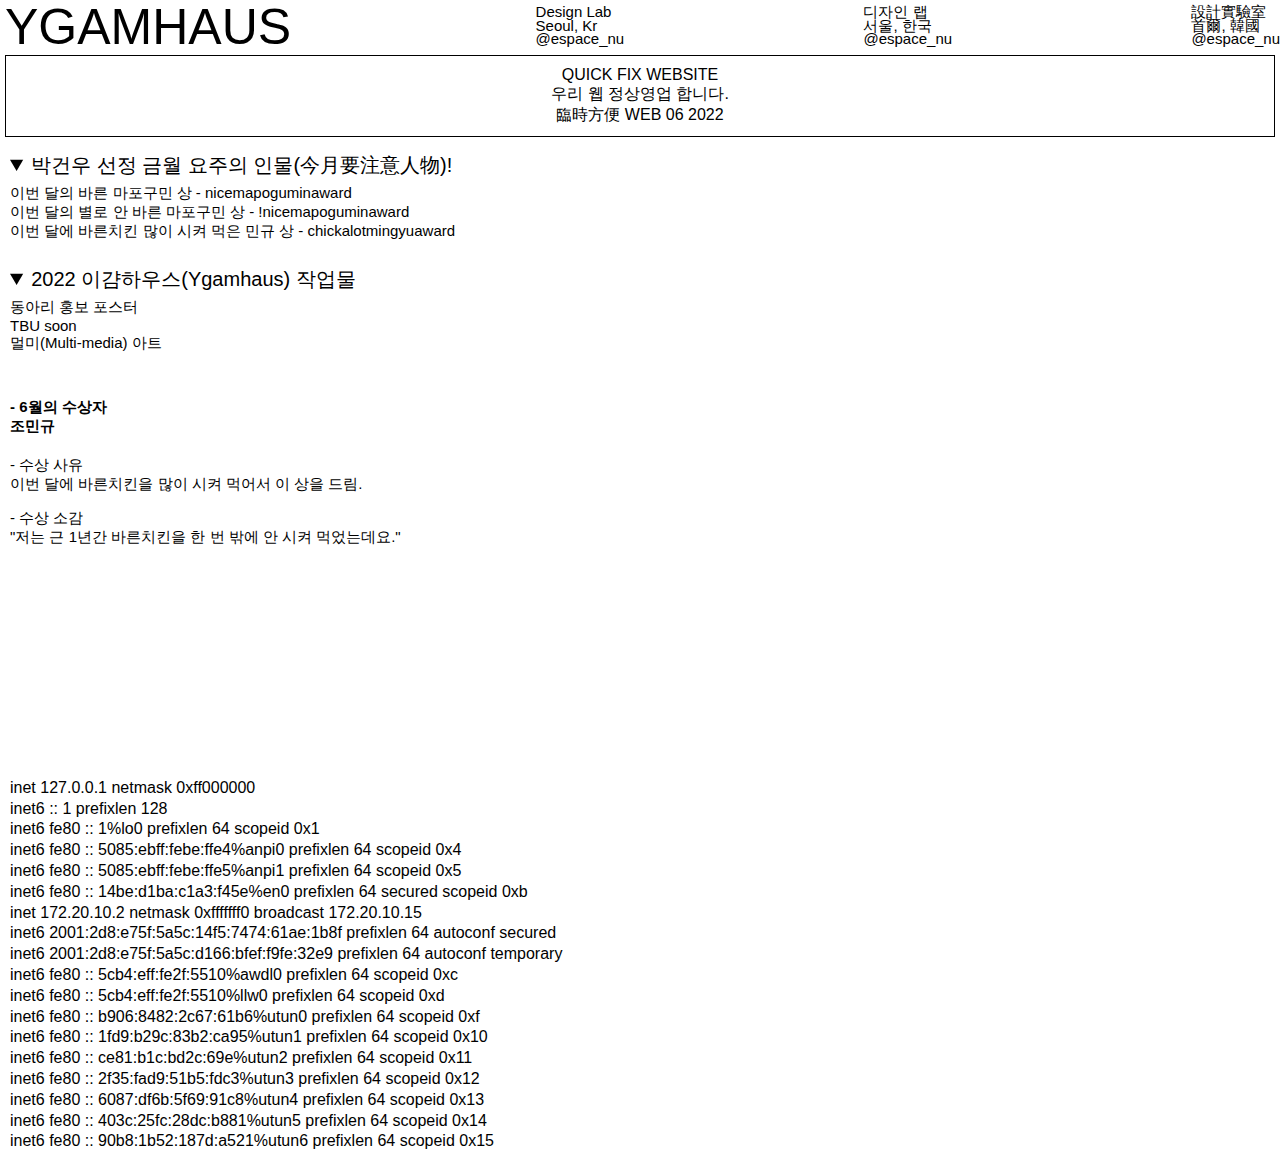
<file: 2022mingyu.html>
<!DOCTYPE html>
<html>
    <head>
        <title>YGAM2- html</title>
        <meta charset="utf-8">
        <link rel="stylesheet" href="ygam_style.css">
    </head>
    
    <body>
        <!-- Upper bar -->
        <div id="grid">
            <h1>
                <a href="index.html" class="YGAM">
                    YGAMHAUS<br>
                </a>
            </h1>
            
            <p id="Design Lab">
                Design Lab<br>
                Seoul, Kr<br>
                <a href="https://instagram.com/espace_nu?igshid=YmMyMTA2M2Y=">
                    @espace_nu
                </a>
            </p>

            <p id="kr">
                디자인 랩<br>
                서울, 한국<br>
                <a href="https://instagram.com/espace_nu?igshid=YmMyMTA2M2Y=">
                    @espace_nu
                </a>
            </p>

            <p id="kr">
                設計實驗室<br>
                首爾, 韓國<br>
                <a href="https://instagram.com/espace_nu?igshid=YmMyMTA2M2Y=">
                    @espace_nu
                </a>
            </p>

            <!-- 設計實驗室 韓國首爾-->

            <!-- <p id="Last login"; align="right">
                
                Last login:Fri Jun 10 09:32:43 on ttys<br>
                vakgeon-uui-MacBookAir ~ % YGAMHAUS<br>
                zsh: command not found: YGAMHAUS
            </p>       -->
        </div>


        <!-- Contents -->
        <div id="ygam">
           

            <p>
                QUICK FIX WEBSITE <br>
                우리 웹 정상영업 합니다. <br>
                臨時方便 WEB 06 2022
            </p>

            
        </div>
       

        
        
        <div id="contents">

            <div class="content">
                <details open>
                    <summary class="소제목">
                        박건우 선정 금월 요주의 인물(今月要注意人物)!
                    </summary>

                    <div id="nicemapoguminaward">
                        <ul>
                            <li><a href="2022nice.html">이번 달의 바른 마포구민 상 - nicemapoguminaward</a> </li>
                            <li><a href="2022trash.html">이번 달의 별로 안 바른 마포구민 상 - !nicemapoguminaward</a> </li>
                            <li><a href="2022mingyu.html">이번 달에 바른치킨 많이 시켜 먹은 민규 상 - chickalotmingyuaward</a> </li>             
                        </ul>
                    </div>

                </details>
            </div>

            <!-- <img src="fish.PNG"> -->
            <div class="content">
                <details open>
                    <summary class="소제목">
                        2022 이걈하우스(Ygamhaus) 작업물
                    </summary>

                    <div id="nicemapoguminaward">
                        <ul>
                            <li><a href="2022nice.html">동아리 홍보 포스터</a> </li>
                            <li><a href="2022trash.html">TBU soon</a> </li>
                            <li><a href="2022mingyu.html">멀미(Multi-media) 아트</a> </li>             
                        </ul>
                    </div>

                </details>
            </div>
            

            <div class="content">
                <div id="awardhistory">

                    <h4 id="수상자">
                        - 6월의 수상자<br>
                        조민규
                    </h4>               
    
                    <p id="수상 사유">
                        - 수상 사유<br>
                          이번 달에 바른치킨을 많이 시켜 먹어서 이 상을 드림.
                    </p>
                    
                    <p id="수상 소감">
                        - 수상 소감<br>
                        "저는 근 1년간 바른치킨을 한 번 밖에 안 시켜 먹었는데요."
                    </p>
                </div>
    

                
            </div>


           
            <div id="ipaddress">
                <br><br><br><br><br><br><br><br><br><br><br><br>
                <p>
                    inet          127.0.0.1 netmask 0xff000000<br> 
                    inet6      :: 1 prefixlen 128<br> 
                    inet6 fe80 :: 1%lo0 prefixlen 64 scopeid 0x1<br> 
                    inet6 fe80 :: 5085:ebff:febe:ffe4%anpi0 prefixlen 64 scopeid 0x4<br> 
                    inet6 fe80 :: 5085:ebff:febe:ffe5%anpi1 prefixlen 64 scopeid 0x5<br> 
                    inet6 fe80 :: 14be:d1ba:c1a3:f45e%en0 prefixlen 64 secured scopeid 0xb<br> 
                    inet          172.20.10.2 netmask 0xfffffff0 broadcast 172.20.10.15<br>
                    inet6         2001:2d8:e75f:5a5c:14f5:7474:61ae:1b8f prefixlen 64 autoconf secured<br> 
                    inet6         2001:2d8:e75f:5a5c:d166:bfef:f9fe:32e9 prefixlen 64 autoconf temporary<br> 
                    inet6 fe80 :: 5cb4:eff:fe2f:5510%awdl0 prefixlen 64 scopeid 0xc<br> 
                    inet6 fe80 :: 5cb4:eff:fe2f:5510%llw0 prefixlen 64 scopeid 0xd<br> 
                    inet6 fe80 :: b906:8482:2c67:61b6%utun0 prefixlen 64 scopeid 0xf<br> 
                    inet6 fe80 :: 1fd9:b29c:83b2:ca95%utun1 prefixlen 64 scopeid 0x10<br> 
                    inet6 fe80 :: ce81:b1c:bd2c:69e%utun2 prefixlen 64 scopeid 0x11<br> 
                    inet6 fe80 :: 2f35:fad9:51b5:fdc3%utun3 prefixlen 64 scopeid 0x12<br> 
                    inet6 fe80 :: 6087:df6b:5f69:91c8%utun4 prefixlen 64 scopeid 0x13<br>
                    inet6 fe80 :: 403c:25fc:28dc:b881%utun5 prefixlen 64 scopeid 0x14<br> 
                    inet6 fe80 :: 90b8:1b52:187d:a521%utun6 prefixlen 64 scopeid 0x15<br>
                </p>
            </div>

        </div>



        
    </body>    
</html>
</file>
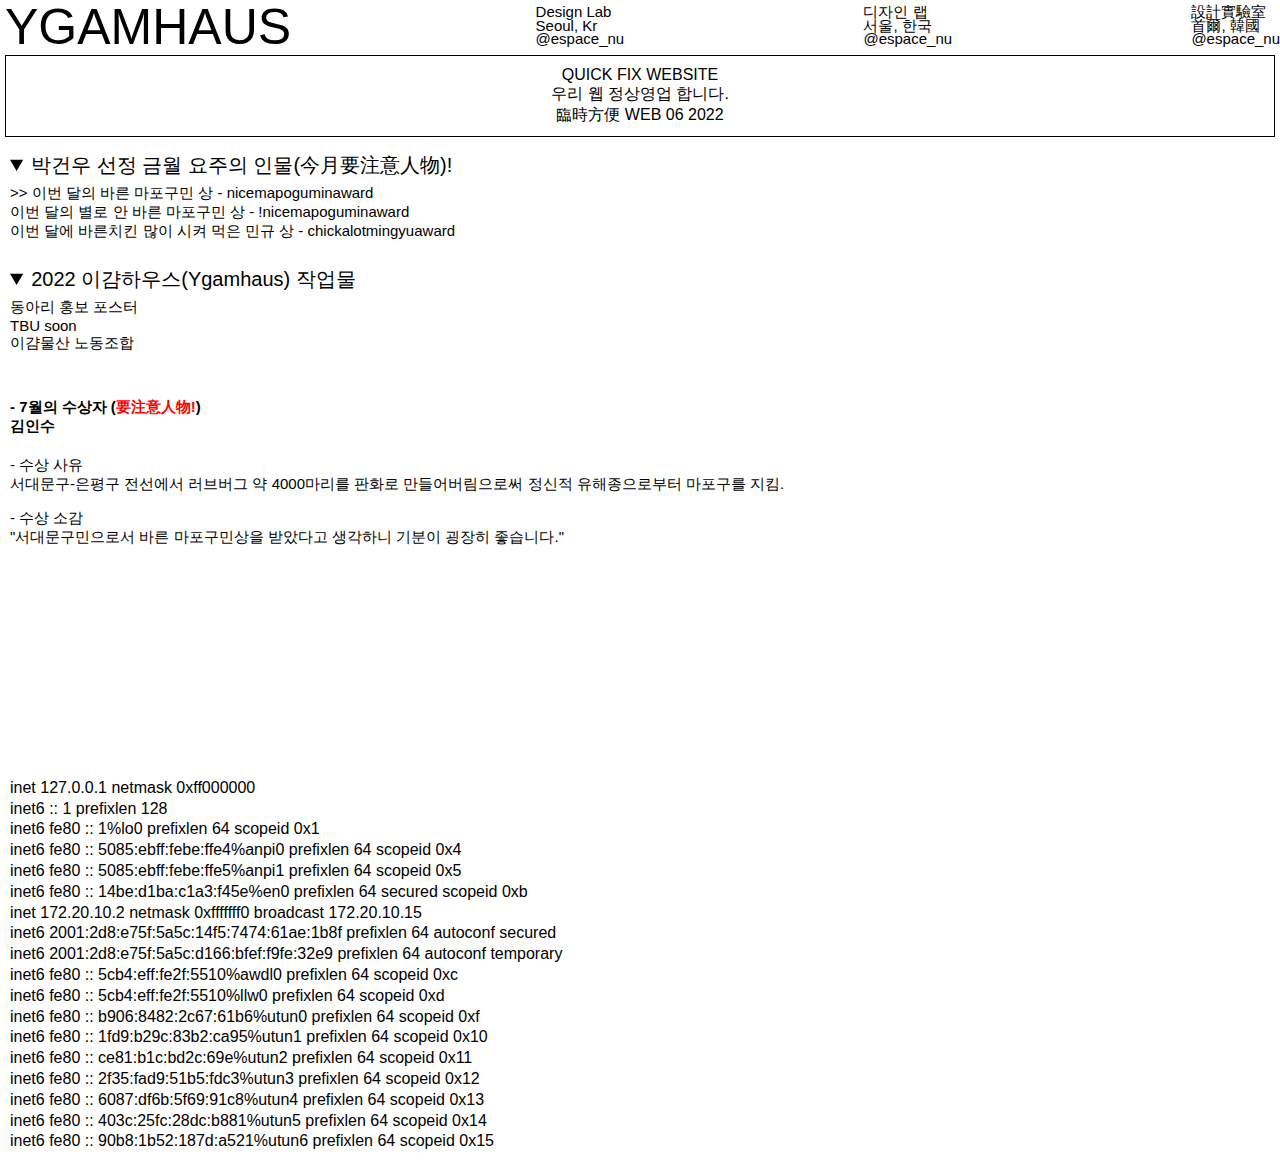
<file: 2022nice.html>
<!DOCTYPE html>
<html>
    <head>
        <title>YGAM2- html</title>
        <meta charset="utf-8">
        <link rel="stylesheet" href="ygam_style.css">
    </head>
    
    <body>
        <!-- Upper bar -->
        <div id="grid">
            <h1>
                <a href="index.html" class="YGAM">
                    YGAMHAUS<br>
                </a>
            </h1>
            
            <p id="Design Lab">
                Design Lab<br>
                Seoul, Kr<br>
                <a href="https://instagram.com/espace_nu?igshid=YmMyMTA2M2Y=">
                    @espace_nu
                </a>
            </p>

            <p id="kr">
                디자인 랩<br>
                서울, 한국<br>
                <a href="https://instagram.com/espace_nu?igshid=YmMyMTA2M2Y=">
                    @espace_nu
                </a>
            </p>

            <p id="kr">
                設計實驗室<br>
                首爾, 韓國<br>
                <a href="https://instagram.com/espace_nu?igshid=YmMyMTA2M2Y=">
                    @espace_nu
                </a>
            </p>

            <!-- 設計實驗室 韓國首爾-->

            <!-- <p id="Last login"; align="right">
                
                Last login:Fri Jun 10 09:32:43 on ttys<br>
                vakgeon-uui-MacBookAir ~ % YGAMHAUS<br>
                zsh: command not found: YGAMHAUS
            </p>       -->
        </div>


        <!-- Contents -->
        <div id="ygam">
           

            <p>
                QUICK FIX WEBSITE <br>
                우리 웹 정상영업 합니다. <br>
                臨時方便 WEB 06 2022
            </p>

            
        </div>
       

        
        
        <div id="contents">

            <div class="content">
                <details open>
                    <summary class="소제목">
                        박건우 선정 금월 요주의 인물(今月要注意人物)!
                    </summary>

                    <div id="nicemapoguminaward">
                        <ul>
                            <li><a href="2022nice.html">&gt;&gt; 이번 달의 바른 마포구민 상 - nicemapoguminaward</a> </li>
                            <li><a href="2022trash.html">이번 달의 별로 안 바른 마포구민 상 - !nicemapoguminaward</a> </li>
                            <li><a href="2022mingyu.html">이번 달에 바른치킨 많이 시켜 먹은 민규 상 - chickalotmingyuaward</a> </li>             
                        </ul>
                    </div>

                </details>
            </div>

            <!-- <img src="fish.PNG"> -->
            <div class="content">
                <details open>
                    <summary class="소제목">
                        2022 이걈하우스(Ygamhaus) 작업물
                    </summary>

                    <div id="nicemapoguminaward">
                        <ul>
                            <li><a href="2022nice.html">동아리 홍보 포스터</a> </li>
                            <li><a href="2022trash.html">TBU soon</a> </li>
                            <li><a href="2022mingyu.html">이걈물산 노동조합</a> </li>             
                        </ul>
                    </div>

                </details>
            </div>
            

            <div class="content">
                <div id="awardhistory">

                    <h4 id="수상자">
                        - 7월의 수상자 (<span style="color:red;">要注意人物!</span>)<br>
                        김인수
                    </h4>               
    
                    <p id="수상 사유">
                        - 수상 사유<br> 
                        서대문구-은평구 전선에서 러브버그 약 4000마리를 판화로 만들어버림으로써 정신적 유해종으로부터 마포구를 지킴.
                    </p>
                    
                    <p id="수상 소감">
                        - 수상 소감<br>
                        "서대문구민으로서 바른 마포구민상을 받았다고 생각하니 기분이 굉장히 좋습니다."
                    </p>
                </div>

                
            </div>


            <!-- <div class="content">
                <details>
                    <summary class="소제목">
                        은진이의 편지(2022.06.22)
                    </summary>

                    <div id="은진편지">
                        <p>
                            안녕 건우야 나 누구게ㅎ_ㅎ 나는 은진 공주란다 히히<br>
                            오늘 동생이랑 떡볶이 같이 안 먹어서 아쉬웠는데, 덕분에 건우랑 키티 떡볶이 먹을 수 있었다ㅎ_ㅎ<br>
                            프랜차이즈의 맛과는 다른 게 오랜만에 학교 앞 분식집 간 느낌이었어!'='<br>
                            맛도 아주 만족스러워서 종종 숙대입구역 가서 건우랑 저녁으로 떡볶이 먹어도 좋을 거 같아!<br>
                            근데 거기에 키티까지 있으니까 너무 귀엽고 예쁘고! 눈이 아주 행복했어>_<<br>
                            그리고 용산 아이파크몰도 재밌는 거 너무 많다!!<br>
                            나 짱구 방범대원증 엄청 부러웠는데 오늘 우연히 만들게 되다니!<br>
                            건우 덕분에 오늘 하고 싶었던 거, 보고 싶었던 거, 새로운 거 많이 봐서 정말 즐거웠어<br>
                            건우랑 있으면 정말 너무 행복해! 건우랑 있는 순간에는 아무런 걱정이 떠오르지 않기 때문이지!!<br>
                            히히 건우야ㅎ_ㅎ 우리 앞으로도 행복하고 즐거운 시간 많이 보내자!<br>
                            오늘의 편지는 여기까지 쓸래용! 우리 귀염둥이 건우 은진이가 많이 좋아해 히히ㅎ_ㅎ<br>
                            그럼 이만 뇽안! 빠이빠이(하트)🥰                    



                    
                        </p>
                    </div>

                </details>
            </div> -->
           
            <div id="ipaddress">
                <br><br><br><br><br><br><br><br><br><br><br><br>
                <p>
                    inet          127.0.0.1 netmask 0xff000000<br> 
                    inet6      :: 1 prefixlen 128<br> 
                    inet6 fe80 :: 1%lo0 prefixlen 64 scopeid 0x1<br> 
                    inet6 fe80 :: 5085:ebff:febe:ffe4%anpi0 prefixlen 64 scopeid 0x4<br> 
                    inet6 fe80 :: 5085:ebff:febe:ffe5%anpi1 prefixlen 64 scopeid 0x5<br> 
                    inet6 fe80 :: 14be:d1ba:c1a3:f45e%en0 prefixlen 64 secured scopeid 0xb<br> 
                    inet          172.20.10.2 netmask 0xfffffff0 broadcast 172.20.10.15<br>
                    inet6         2001:2d8:e75f:5a5c:14f5:7474:61ae:1b8f prefixlen 64 autoconf secured<br> 
                    inet6         2001:2d8:e75f:5a5c:d166:bfef:f9fe:32e9 prefixlen 64 autoconf temporary<br> 
                    inet6 fe80 :: 5cb4:eff:fe2f:5510%awdl0 prefixlen 64 scopeid 0xc<br> 
                    inet6 fe80 :: 5cb4:eff:fe2f:5510%llw0 prefixlen 64 scopeid 0xd<br> 
                    inet6 fe80 :: b906:8482:2c67:61b6%utun0 prefixlen 64 scopeid 0xf<br> 
                    inet6 fe80 :: 1fd9:b29c:83b2:ca95%utun1 prefixlen 64 scopeid 0x10<br> 
                    inet6 fe80 :: ce81:b1c:bd2c:69e%utun2 prefixlen 64 scopeid 0x11<br> 
                    inet6 fe80 :: 2f35:fad9:51b5:fdc3%utun3 prefixlen 64 scopeid 0x12<br> 
                    inet6 fe80 :: 6087:df6b:5f69:91c8%utun4 prefixlen 64 scopeid 0x13<br>
                    inet6 fe80 :: 403c:25fc:28dc:b881%utun5 prefixlen 64 scopeid 0x14<br> 
                    inet6 fe80 :: 90b8:1b52:187d:a521%utun6 prefixlen 64 scopeid 0x15<br>
                </p>
            </div>

        </div>



        
    </body>    
</html>
</file>
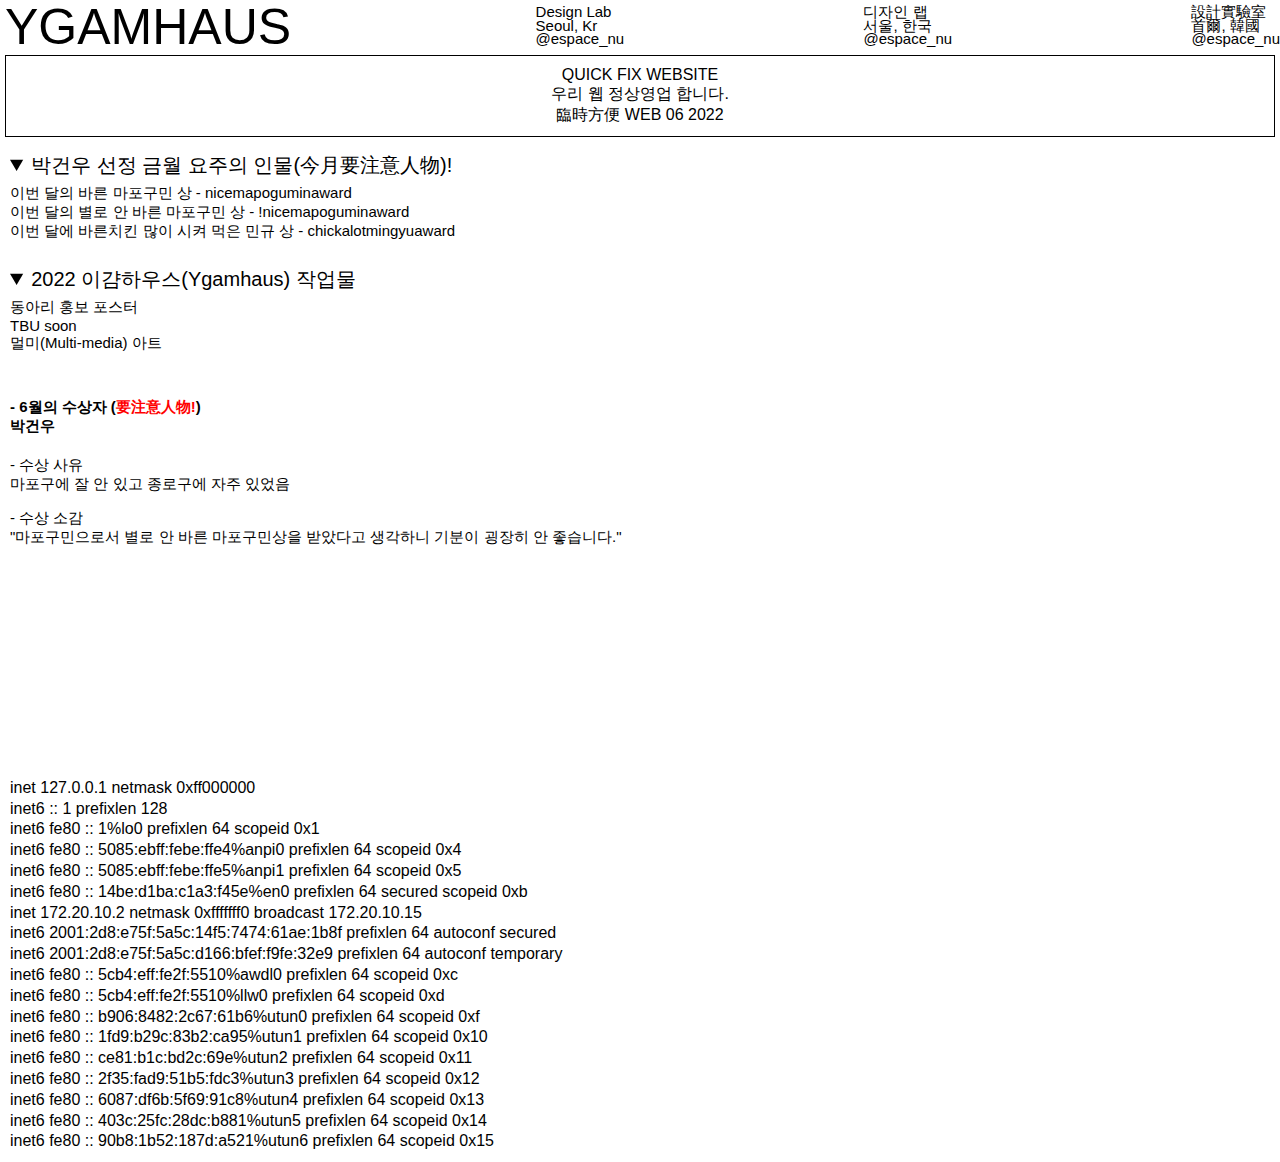
<file: 2022trash.html>
<!DOCTYPE html>
<html>
    <head>
        <title>YGAM2- html</title>
        <meta charset="utf-8">
        <link rel="stylesheet" href="ygam_style.css">
    </head>
    
    <body>
        <!-- Upper bar -->
        <div id="grid">
            <h1>
                <a href="index.html" class="YGAM">
                    YGAMHAUS<br>
                </a>
            </h1>
            
            <p id="Design Lab">
                Design Lab<br>
                Seoul, Kr<br>
                <a href="https://instagram.com/espace_nu?igshid=YmMyMTA2M2Y=">
                    @espace_nu
                </a>
            </p>

            <p id="kr">
                디자인 랩<br>
                서울, 한국<br>
                <a href="https://instagram.com/espace_nu?igshid=YmMyMTA2M2Y=">
                    @espace_nu
                </a>
            </p>

            <p id="kr">
                設計實驗室<br>
                首爾, 韓國<br>
                <a href="https://instagram.com/espace_nu?igshid=YmMyMTA2M2Y=">
                    @espace_nu
                </a>
            </p>

            <!-- 設計實驗室 韓國首爾-->

            <!-- <p id="Last login"; align="right">
                
                Last login:Fri Jun 10 09:32:43 on ttys<br>
                vakgeon-uui-MacBookAir ~ % YGAMHAUS<br>
                zsh: command not found: YGAMHAUS
            </p>       -->
        </div>


        <!-- Contents -->
        <div id="ygam">
           

            <p>
                QUICK FIX WEBSITE <br>
                우리 웹 정상영업 합니다. <br>
                臨時方便 WEB 06 2022
            </p>

            
        </div>
       

        
        
        <div id="contents">

            <div class="content">
                <details open>
                    <summary class="소제목">
                        박건우 선정 금월 요주의 인물(今月要注意人物)!
                    </summary>

                    <div id="nicemapoguminaward">
                        <ul>
                            <li><a href="2022nice.html">이번 달의 바른 마포구민 상 - nicemapoguminaward</a> </li>
                            <li><a href="2022trash.html">이번 달의 별로 안 바른 마포구민 상 - !nicemapoguminaward</a> </li>
                            <li><a href="2022mingyu.html">이번 달에 바른치킨 많이 시켜 먹은 민규 상 - chickalotmingyuaward</a> </li>             
                        </ul>
                    </div>

                </details>
            </div>

            <!-- <img src="fish.PNG"> -->
            <div class="content">
                <details open>
                    <summary class="소제목">
                        2022 이걈하우스(Ygamhaus) 작업물
                    </summary>

                    <div id="nicemapoguminaward">
                        <ul>
                            <li><a href="2022nice.html">동아리 홍보 포스터</a> </li>
                            <li><a href="2022trash.html">TBU soon</a> </li>
                            <li><a href="2022mingyu.html">멀미(Multi-media) 아트</a> </li>             
                        </ul>
                    </div>

                </details>
            </div>
            

            <div class="content">
                <div id="awardhistory">

                    <h4 id="수상자">
                        - 6월의 수상자 (<span style="color:red;">要注意人物!</span>)<br>
                        박건우
                    </h4>               
    
                    <p id="수상 사유">
                        - 수상 사유<br>
                        마포구에 잘 안 있고 종로구에 자주 있었음
                    </p>
                    
                    <p id="수상 소감">
                        - 수상 소감<br>
                        "마포구민으로서 별로 안 바른 마포구민상을 받았다고 생각하니 기분이 굉장히 안 좋습니다."
                    </p>
                </div>
    

                
            </div>


            <!-- <div class="content">
                <details>
                    <summary class="소제목">
                        은진이의 편지(2022.06.22)
                    </summary>

                    <div id="은진편지">
                        <p>
                            안녕 건우야 나 누구게ㅎ_ㅎ 나는 은진 공주란다 히히<br>
                            오늘 동생이랑 떡볶이 같이 안 먹어서 아쉬웠는데, 덕분에 건우랑 키티 떡볶이 먹을 수 있었다ㅎ_ㅎ<br>
                            프랜차이즈의 맛과는 다른 게 오랜만에 학교 앞 분식집 간 느낌이었어!'='<br>
                            맛도 아주 만족스러워서 종종 숙대입구역 가서 건우랑 저녁으로 떡볶이 먹어도 좋을 거 같아!<br>
                            근데 거기에 키티까지 있으니까 너무 귀엽고 예쁘고! 눈이 아주 행복했어>_<<br>
                            그리고 용산 아이파크몰도 재밌는 거 너무 많다!!<br>
                            나 짱구 방범대원증 엄청 부러웠는데 오늘 우연히 만들게 되다니!<br>
                            건우 덕분에 오늘 하고 싶었던 거, 보고 싶었던 거, 새로운 거 많이 봐서 정말 즐거웠어<br>
                            건우랑 있으면 정말 너무 행복해! 건우랑 있는 순간에는 아무런 걱정이 떠오르지 않기 때문이지!!<br>
                            히히 건우야ㅎ_ㅎ 우리 앞으로도 행복하고 즐거운 시간 많이 보내자!<br>
                            오늘의 편지는 여기까지 쓸래용! 우리 귀염둥이 건우 은진이가 많이 좋아해 히히ㅎ_ㅎ<br>
                            그럼 이만 뇽안! 빠이빠이(하트)🥰                    



                    
                        </p>
                    </div>

                </details>
            </div> -->
           
            <div id="ipaddress">
                <br><br><br><br><br><br><br><br><br><br><br><br>
                <p>
                    inet          127.0.0.1 netmask 0xff000000<br> 
                    inet6      :: 1 prefixlen 128<br> 
                    inet6 fe80 :: 1%lo0 prefixlen 64 scopeid 0x1<br> 
                    inet6 fe80 :: 5085:ebff:febe:ffe4%anpi0 prefixlen 64 scopeid 0x4<br> 
                    inet6 fe80 :: 5085:ebff:febe:ffe5%anpi1 prefixlen 64 scopeid 0x5<br> 
                    inet6 fe80 :: 14be:d1ba:c1a3:f45e%en0 prefixlen 64 secured scopeid 0xb<br> 
                    inet          172.20.10.2 netmask 0xfffffff0 broadcast 172.20.10.15<br>
                    inet6         2001:2d8:e75f:5a5c:14f5:7474:61ae:1b8f prefixlen 64 autoconf secured<br> 
                    inet6         2001:2d8:e75f:5a5c:d166:bfef:f9fe:32e9 prefixlen 64 autoconf temporary<br> 
                    inet6 fe80 :: 5cb4:eff:fe2f:5510%awdl0 prefixlen 64 scopeid 0xc<br> 
                    inet6 fe80 :: 5cb4:eff:fe2f:5510%llw0 prefixlen 64 scopeid 0xd<br> 
                    inet6 fe80 :: b906:8482:2c67:61b6%utun0 prefixlen 64 scopeid 0xf<br> 
                    inet6 fe80 :: 1fd9:b29c:83b2:ca95%utun1 prefixlen 64 scopeid 0x10<br> 
                    inet6 fe80 :: ce81:b1c:bd2c:69e%utun2 prefixlen 64 scopeid 0x11<br> 
                    inet6 fe80 :: 2f35:fad9:51b5:fdc3%utun3 prefixlen 64 scopeid 0x12<br> 
                    inet6 fe80 :: 6087:df6b:5f69:91c8%utun4 prefixlen 64 scopeid 0x13<br>
                    inet6 fe80 :: 403c:25fc:28dc:b881%utun5 prefixlen 64 scopeid 0x14<br> 
                    inet6 fe80 :: 90b8:1b52:187d:a521%utun6 prefixlen 64 scopeid 0x15<br>
                </p>
            </div>

        </div>



        
    </body>    
</html>
</file>
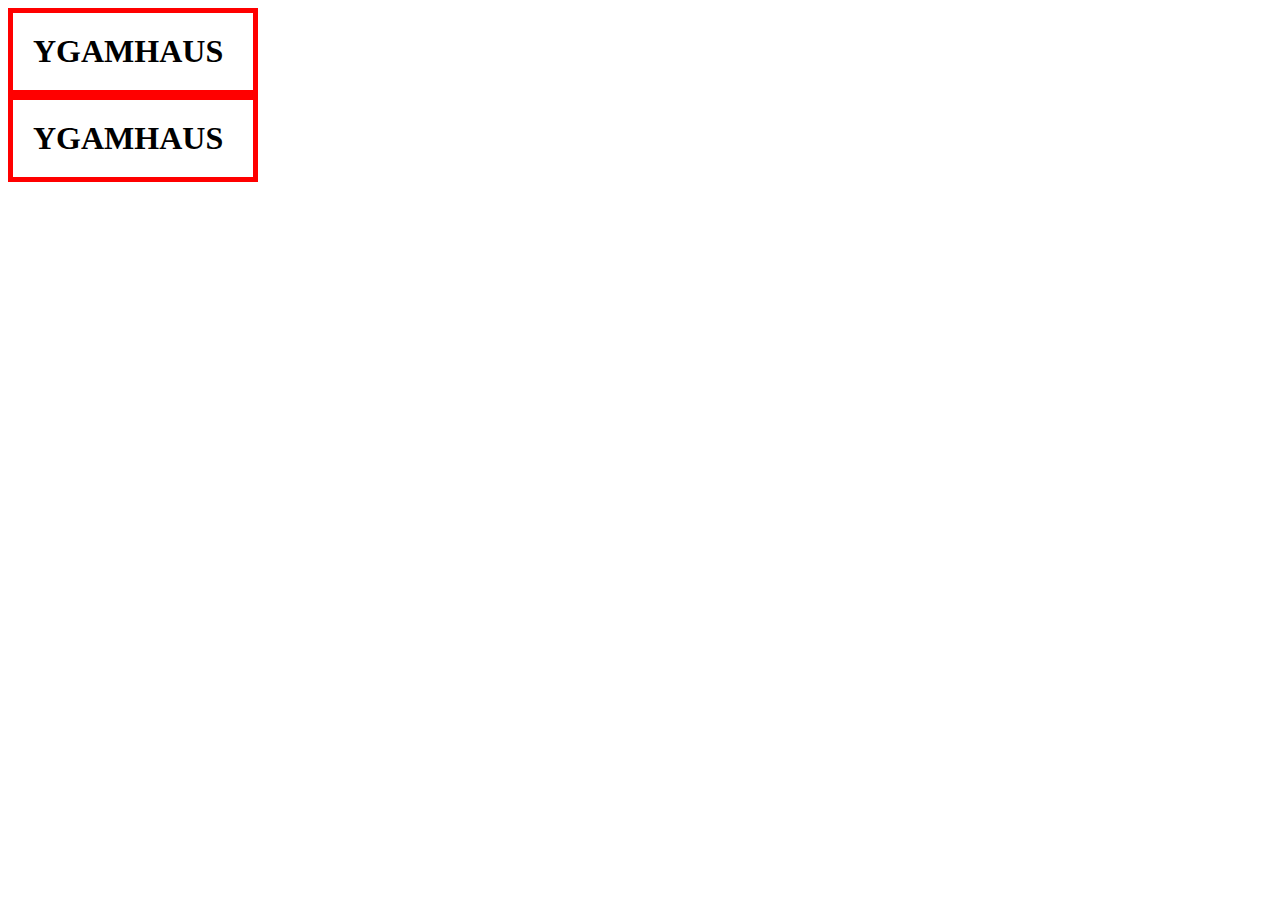
<file: box.html>
<!DOCTYPE html>
<html>
    <head>
        <meta charset="utf-8">
        <title></title>
        <style>
            /* block level element */
            h1{
                border: 5px solid red;
                padding:20px;
                margin:0;
                display:block;
                width:200px;
            }
        </style>
    </head>
    <body>
        <h1>YGAMHAUS</h1>
        <h1>YGAMHAUS</h1>
    </body>
</html>
</file>
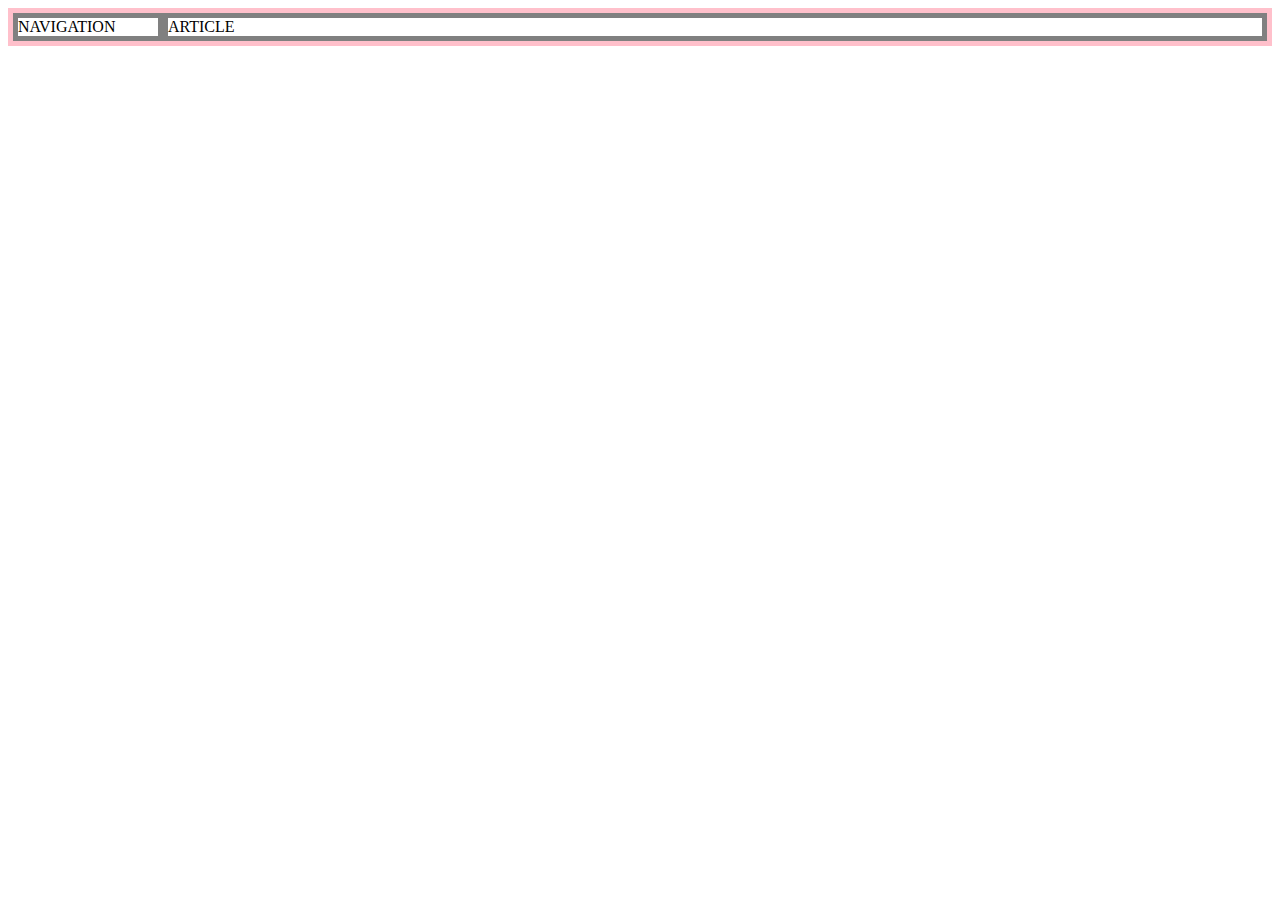
<file: grid.html>
<!DOCTYPE html>
<html>
    <head>
        <meta charset="utf-8">
        <title></title>
        <style>
            #grid{
                border:5px solid pink;
                display:grid;
                grid-template-columns: 150px 1fr;
            }
            div{
                border:5px solid gray;
            }
        </style>
    </head>
    <body>
        <div id="grid">
            <div>NAVIGATION</div> 
            <div>ARTICLE</div>
        </div>
        
    </body>
</html>
</file>
<file: ygam_style.css>
/* link - 아직 클릭하지 않은 경우 red 색상 설정 */
a:link { color: rgb(0, 0, 0); text-decoration: none;}	
/* visited - 한번 클릭하거나 전에 클릭한적 있을 경우 #c71d44 설정 */
a:visited { color: #000000; text-decoration: none;}	
/* hover - 마우스를 해당 링크에 위치했을 경우 #006DD7 설정 */
a:hover { color: #ff0000; text-decoration: underline; font-size: 102%;}

body{
    
    /* background-color: #093421; */
    /* background-color: rgb(255, 255, 255); */

    /* background-image: url('bg/bg1.jpg'); */
    margin:0;
    color: rgb(0, 0, 0);
    font-family: Arial, Helvetica, sans-serif;
}

#grid h1 {
    /* font-size: 10vw; */
    font-size:50px;
    color:red;
    font-weight:lighter;
    font-family: Arial, Helvetica, sans-serif;
    /* border-bottom:1px solid gray; */
    margin:0;
    /* padding:10px; */
    padding-bottom: 0px;

    margin:0;
    padding:0;
    padding-left:5px;
    padding-top:5px;

    line-height: 90%;
    font-size: 50px;
}

#ygam p{
    padding:10px;
    text-align: center;
    /* word-spacing: -2px;
    word-break:break-all; */
    margin:5px;
    /* width:255px; */

    border-radius: 0%;
    border : 1px solid black;
}

.content summary{
    padding:0px;
    margin:0px;
    font-size:20px;
    font-weight: lighter;
}




#grid{
    display: grid;
    
    /* grid-template-columns: 200px 200px 400px; */
    grid-template-columns:1.618fr 1fr 1fr 0fr;
}

#grid p{
    list-style: none; 
    
    line-height: 90%;
    font-size: 15px;
    /* font-weight: bolder; */
    
    margin:0;
    padding:0;
    padding-left:5px;
    padding-top:5px;
    
    
    /* position:sticky;
    top:0px; */
    /* background-color: yellow; */
}


#ipaddress p {
    margin-left: 10px;
    line-height: 130%;
}

#contents {
    padding:10px;
    margin:0px;
}

#contents img {
    /* width:60vw; */
    width:140px;
    /* position: absolute;
    top: 260px; left: 10px; */
    /* background: blue; */
}

#nicemapoguminaward ul{
    list-style: none;
    
    
    font-size: 15px;
    /* font-weight: bolder; */

    margin:0;
    padding:0px;

    padding-top:5px;
    padding-bottom:25px;
    
    
    /* position:sticky;
    top:0px; */
    /* background-color: yellow; */
}

#은진편지 p{
    color:rgb(33, 33, 33);
    background-color:rgb(244, 159, 173);
}

#nicemapoguminaward li{
    
    /* border-bottom:1px solid rgb(0, 0, 0); */
}

#nicemapoguminaward h1 {
    font-size:15px;
}

#ipaddress p{
    margin:0px;
    padding:0px;
}

#awardhistory {
    font-size:15px;
}

#awardhistory h4{
    /* position:absolute;
    top: 280px; left: 60px; */
    color:rgb(0, 0, 0);
    
}
</file>
